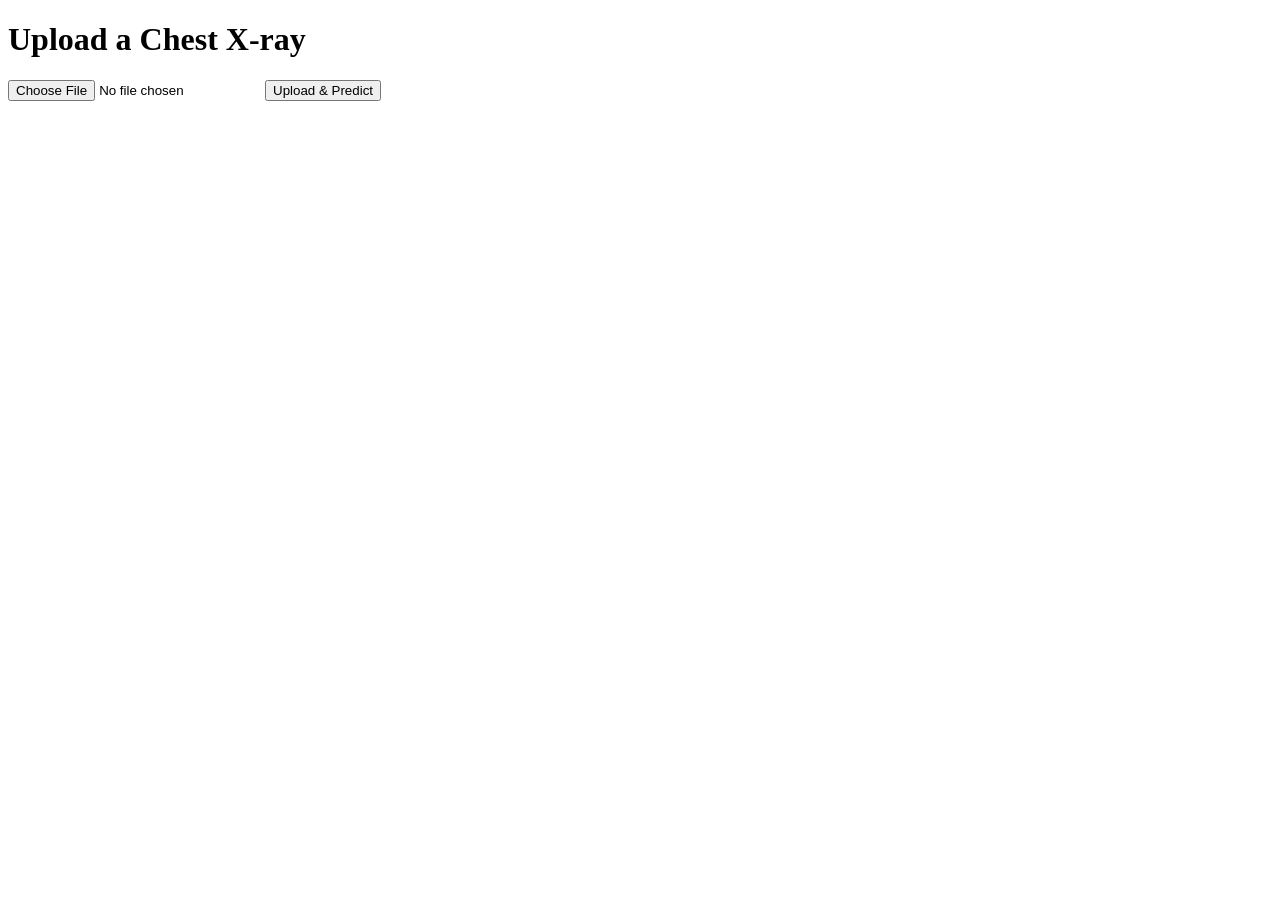
<file: templates/upload.html>
<!DOCTYPE html>
<html lang="en">
<head>
    <meta charset="UTF-8">
    <title>Upload a Chest X-ray</title>
</head>
<body>
    <h1>Upload a Chest X-ray</h1>
    <form action="{{ url_for('upload') }}" method="post" enctype="multipart/form-data">
        <input type="file" name="file" required>
        <input type="submit" value="Upload & Predict">
    </form>
</body>
</html>
</file>
